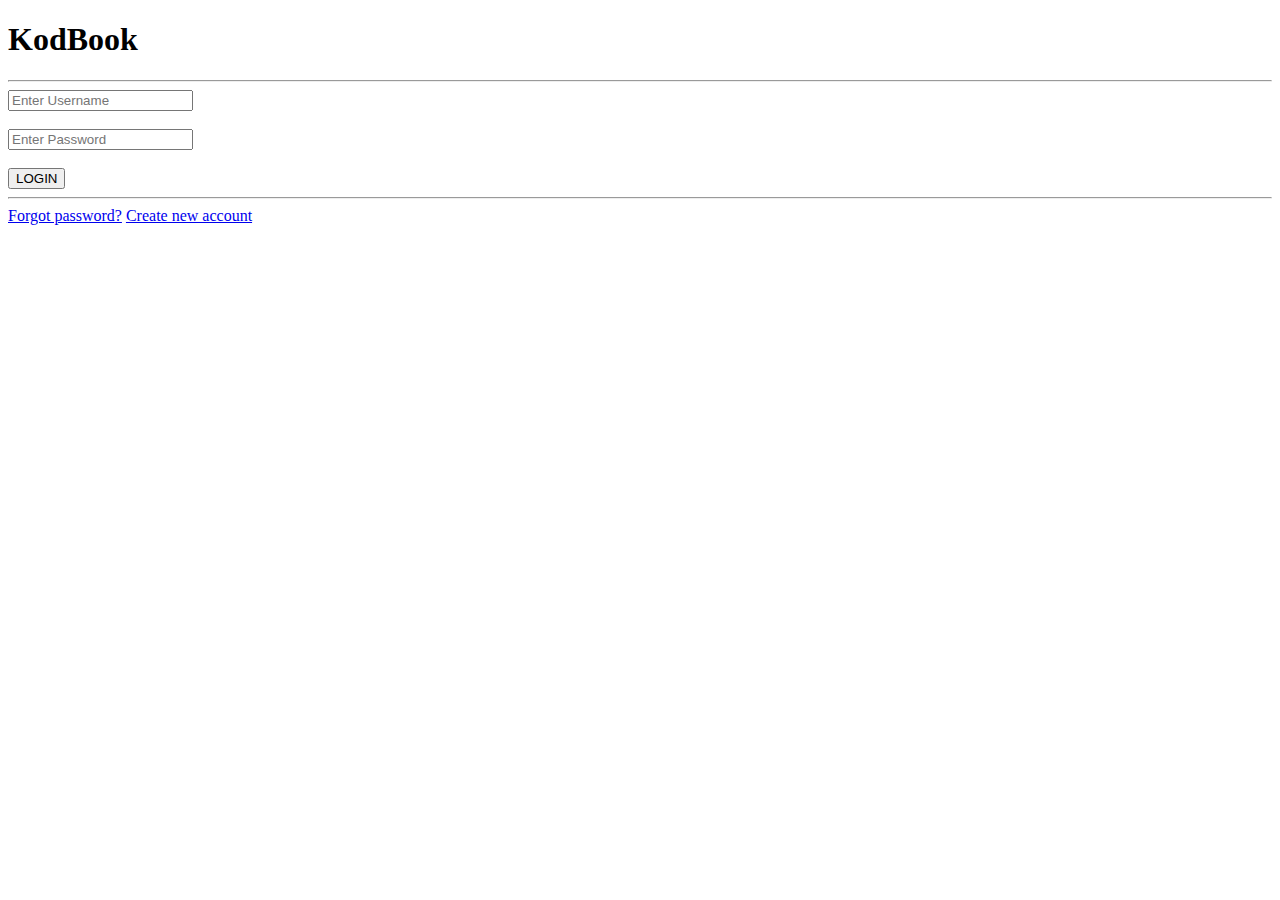
<file: com.kodbook/src/main/resources/templates/index.html>
<!DOCTYPE html>
<html>
	<head>
		<meta charset="UTF-8">
		<title>KodBook</title>
		<link rel="stylesheet" type="text/css" th:href="@{/styles.css}">
	</head>
	<body>
		<h1>KodBook</h1>
		<hr>
		<form action="/login" method="post">
			<input type = "text" name = "username" placeholder="Enter Username">
			<br><br>
			
			<input type = "password" name = "password" placeholder="Enter Password">
			<br><br>
			
			<input type="submit" value = "LOGIN">
			<hr>
			<a href = "/openResetPassword">Forgot password?</a>
			<a href = "/openSignUp">Create new account</a>
		</form>
	</body>
</html>
</file>
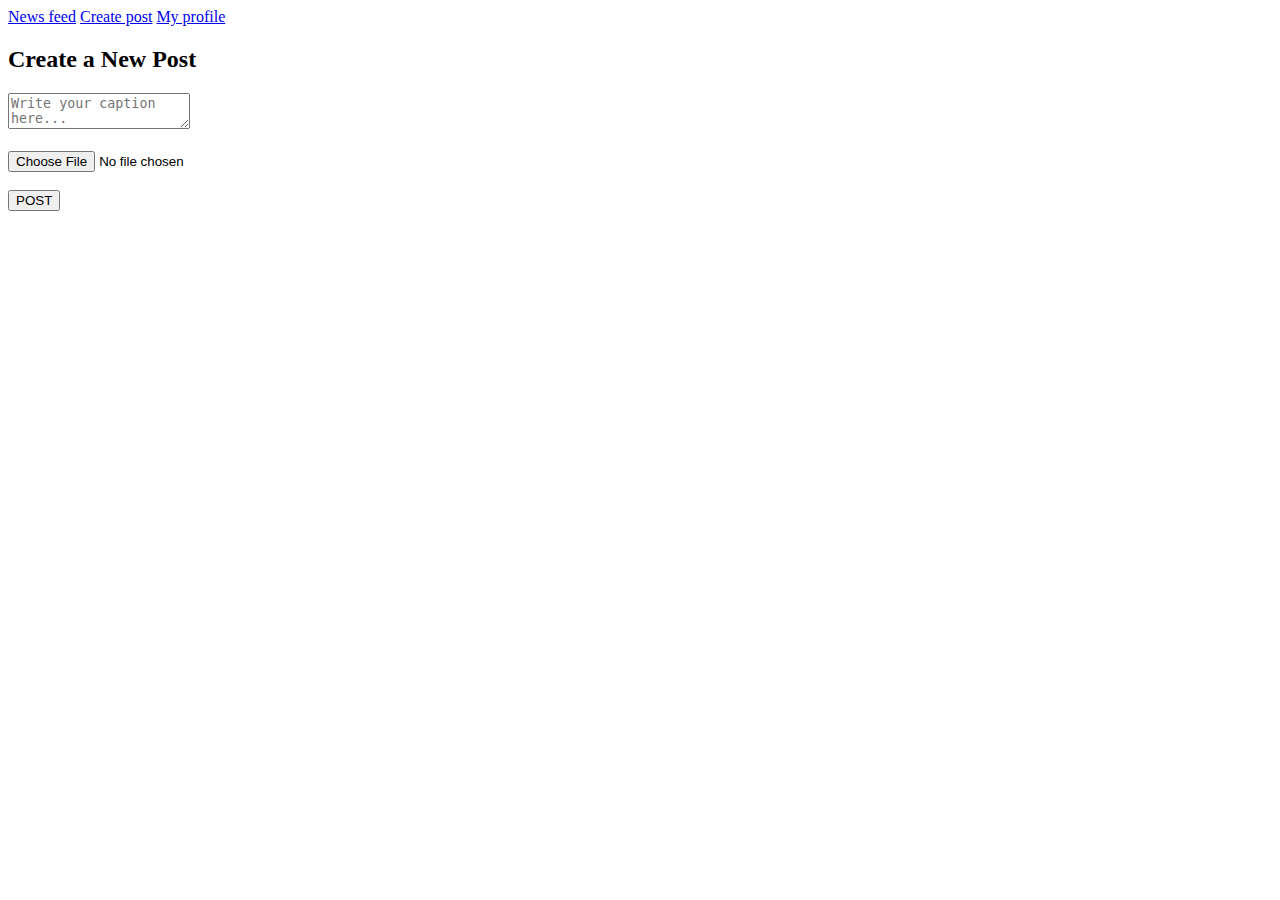
<file: com.kodbook/src/main/resources/templates/createPost.html>
<!DOCTYPE html>
<html xmlns:th="http://www.thymeleaf.org">
<head>
    <meta charset="UTF-8">
    <title>Create New Post</title>
    <link rel="stylesheet" type="text/css" th:href="@{/profile.css}">
</head>
<body>
    <!-- Navigation bar -->
    <nav>
        <a href="/goHome">News feed</a>
        <a href="/openCreatePost">Create post</a>
        <a href="/openMyProfile">My profile</a>
    </nav>

    <div class="post-form-container">
        <h2>Create a New Post</h2>
        <form id="profileForm" action="/createPost" method="post" enctype="multipart/form-data">
            <textarea name="caption" placeholder="Write your caption here..." required></textarea>
            <br><br>
            <input type="file" name="photo" accept="image/*" />
            <br><br>
            <button type="submit">POST</button>
        </form>
    </div>
</body>
</html>
</file>
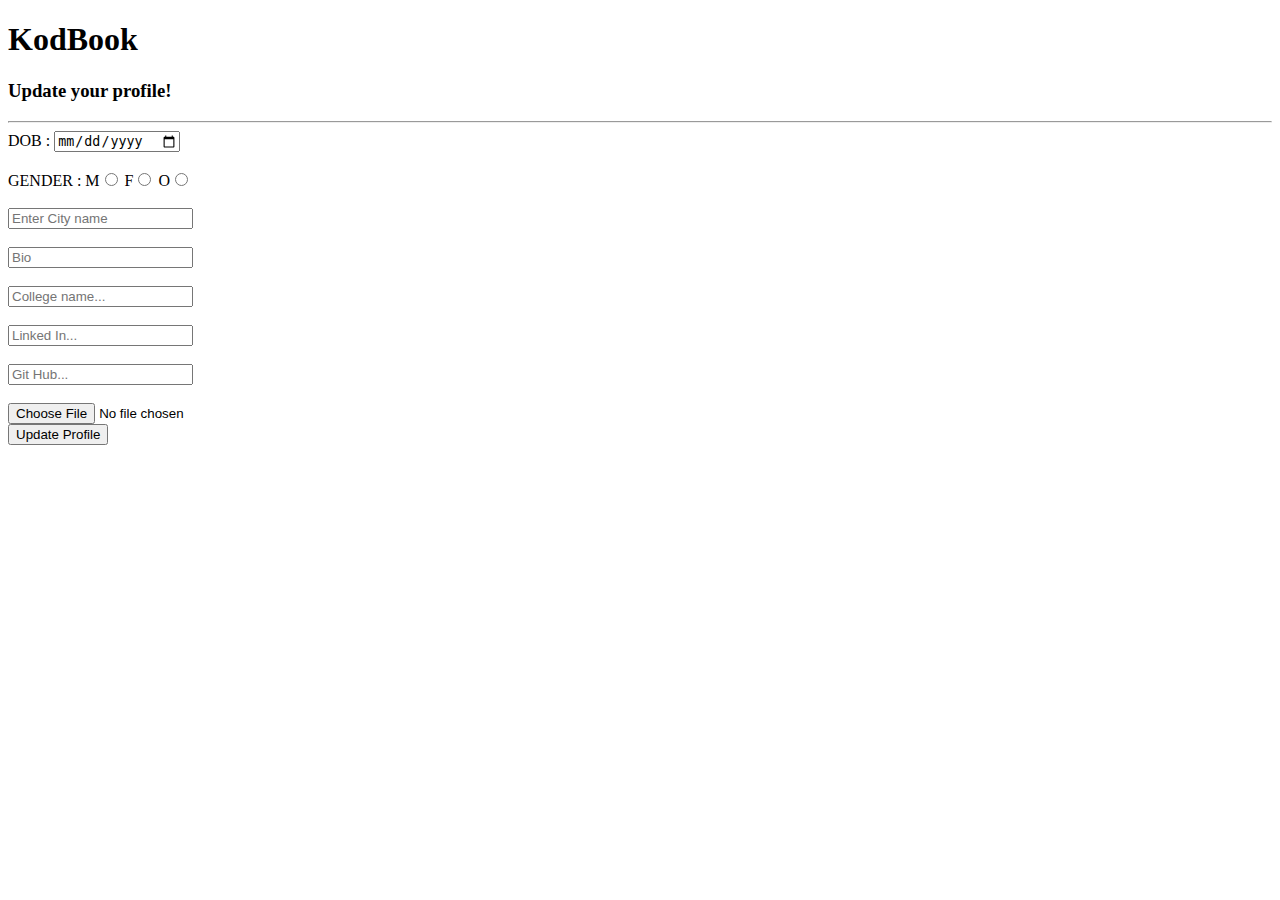
<file: com.kodbook/src/main/resources/templates/editProfile.html>
<!DOCTYPE html>
<html>
	<head>
		<meta charset="UTF-8">
		<title>KodBook Sign up</title>
		<link rel="stylesheet" type="text/css" th:href="@{/styles.css}">
	</head>
	<body>
		<h1>KodBook</h1>
		<h3>Update your profile!</h3>
		<hr>
		<form action="/updateProfile" method="post" enctype="multipart/form-data">		
			<label>DOB : </label>
			<input type = "date" name = "dob">
			<br><br>	
			<label>GENDER : </label>
			<label>M</label><input type = "radio" name = "gender" value = "M">
			<label>F</label><input type = "radio" name = "gender" value = "F">
			<label>O</label><input type = "radio" name = "gender" value = "O">
			<br><br>
			<input type = "text" name = "city" placeholder="Enter City name">
			<br><br>
			<input type = "text" name = "bio" placeholder="Bio">
			<br><br>
			<input type = "text" name = "college" placeholder="College name...">
			<br><br>
			<input type = "text" name = "linkedIn" placeholder="Linked In...">
			<br><br>
			<input type = "text" name = "gitHub" placeholder="Git Hub...">
			<br><br>
			<input type="file" name="profilePic" accept="image/*" />
			<br>
			<input type="submit" value = "Update Profile">
			
			
		</form>
	</body>
</html>
</file>
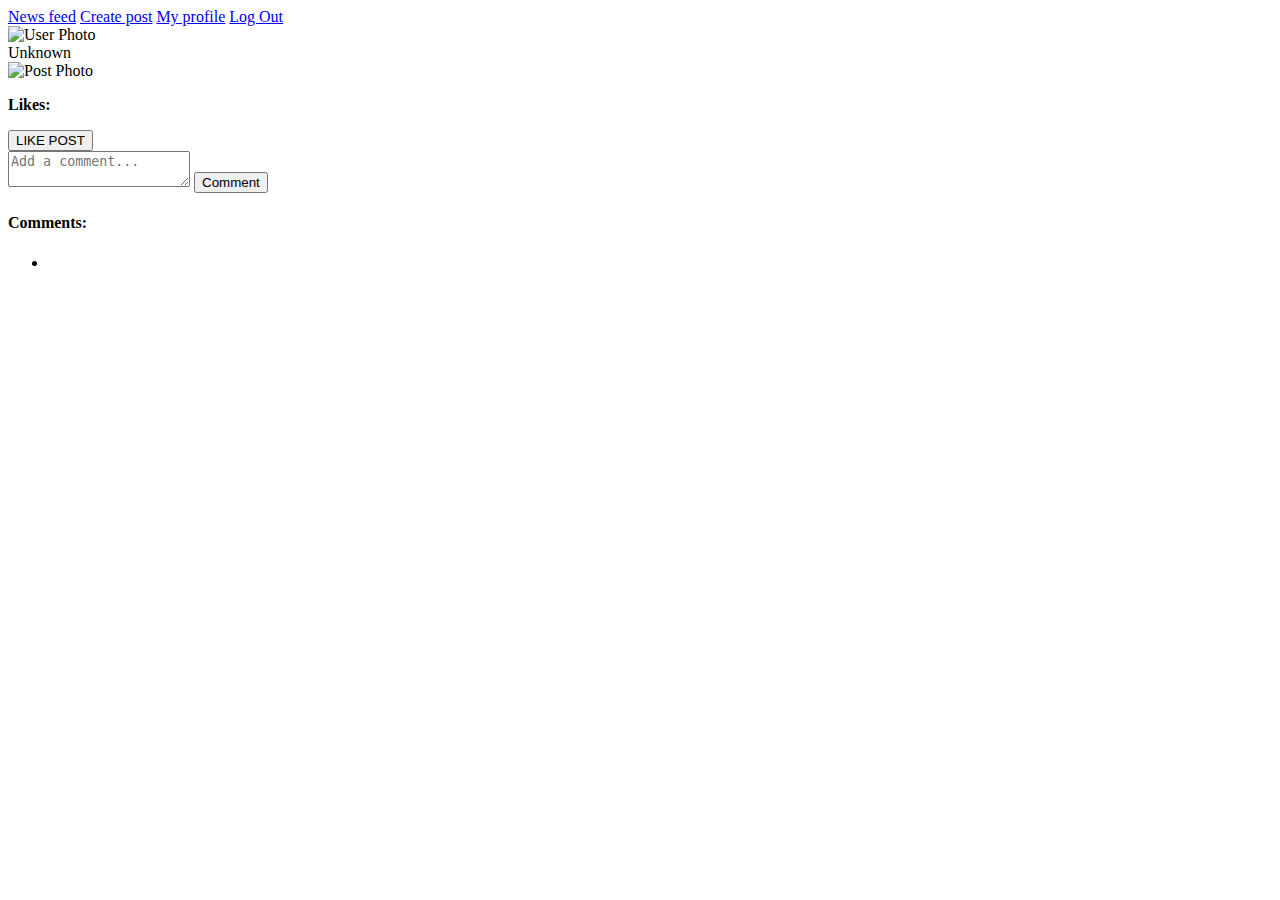
<file: com.kodbook/src/main/resources/templates/home.html>
<!DOCTYPE html>
<html xmlns:th="http://www.thymeleaf.org">
<head>
    <meta charset="UTF-8">
    <title>KodBook Home</title>
    <link rel="stylesheet" type="text/css" th:href="@{/profile.css}">
</head>
<body>
    <nav>
        <span th:text="${session.username}"></span>
        <a href="/goHome">News feed</a>
        <a href="openNewPost">Create post</a>
        <a href="/openMyProfile">My profile</a>
          <a href="/openIndex">Log Out</a>
    </nav>

    <div class="posts-container">
        <span th:each="post : ${allPosts}">
            <div class="post-card">
                <!-- Profile picture and Username -->
                <div class="post-header">
                    <div class="profile-pic">
                        <img th:if="${post.user.photoBase64}" 
                             th:src="'data:image/jpeg;base64,' + ${post.user.photoBase64}" 
                             alt="User Photo" />
                    </div>
                    <span class="username" th:text="${post.user.username}">Unknown</span>
                </div>

                <!-- Post Image -->
                <div class="post-image">
                    <img th:if="${post.photoBase64}" 
                         th:src="'data:image/jpeg;base64,' + ${post.photoBase64}" 
                         alt="Post Photo" />
                </div>

                <!-- Caption -->
                <p class="caption">
                    <span th:text="${post.caption}"></span>
                </p>

                <!-- Likes -->
                <p class="likes">
                    <strong>Likes:</strong> 
                    <span th:text="${post.likes}"></span>
                </p>

                <!-- Like form -->
                <form action="/likePost" method="post" class="like-form">
                    <input type="hidden" name="id" th:value="${post.id}">
                    <input type="submit" value="LIKE POST">
                </form>

                <!-- Comment form -->
                <form action="/addComment" method="post" class="comment-form">
                    <input type="hidden" name="id" th:value="${post.id}">
                    <textarea name="comment" placeholder="Add a comment..." required></textarea>
                    <input type="submit" value="Comment">
                </form>

                <!-- Displaying Comments -->
                <div class="comments-section">
                    <h4>Comments:</h4>
                    <ul>
                        <li th:each="comment : ${post.comments}">
                            <span th:text="${comment}"></span>
                        </li>
                    </ul>
                </div>
            </div>
        </span>
    </div>
</body>
</html>
</file>
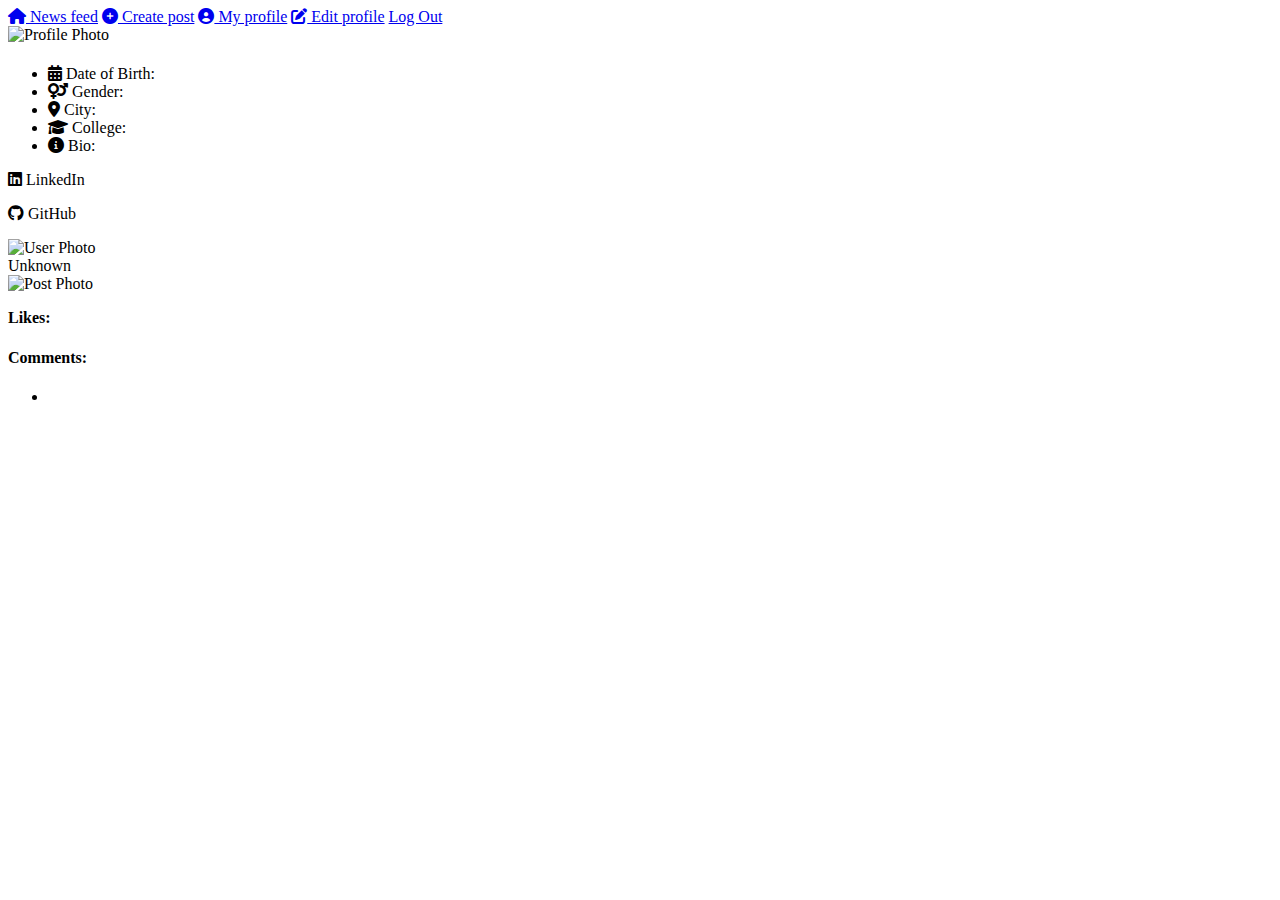
<file: com.kodbook/src/main/resources/templates/myProfile.html>
<!DOCTYPE html>
<html xmlns:th="http://www.thymeleaf.org">
<head>
    <meta charset="UTF-8">
    <title>My Profile</title>
    <link rel="stylesheet" type="text/css" th:href="@{/profile.css}">
    <link rel="stylesheet" href="https://cdnjs.cloudflare.com/ajax/libs/font-awesome/6.0.0-beta3/css/all.min.css">
</head>
<body>
    <!-- Navigation bar -->
    <nav>
        <a href="/goHome"><i class="fas fa-home"></i> News feed</a>
        <a href="/openCreatePost"><i class="fas fa-plus-circle"></i> Create post</a>
        <a href="/openMyProfile"><i class="fas fa-user-circle"></i> My profile</a>
        <a href="/openEditProfile"><i class="fas fa-edit"></i> Edit profile</a>
                  <a href="/openIndex">Log Out</a>
        
    </nav>

    <div class="profile-header">
        <!-- Cover Photo (optional, but to use space effectively) -->
        <div class="cover-photo">
            <!-- If you decide to add a cover photo feature -->
        </div>

        <!-- Profile Picture -->
        
        <div class="profile-picture">
            <img th:if="${user.photoBase64}" 
                 th:src="'data:image/jpeg;base64,' + ${user.photoBase64}" 
                 alt="Profile Photo" />
        </div>

        <!-- Username -->
        <div class="username">
            <h1 th:text="${user.username}"></h1>
        </div>
    </div>

    <div class="profile-content">
        <!-- Profile Info -->
        <div class="profile-info">
            <ul>
                <li><i class="fas fa-calendar-alt"></i> Date of Birth: <span th:text="${user.dob}"></span></li>
                <li><i class="fas fa-venus-mars"></i> Gender: <span th:text="${user.gender}"></span></li>
                <li><i class="fas fa-map-marker-alt"></i> City: <span th:text="${user.city}"></span></li>
                <li><i class="fas fa-graduation-cap"></i> College: <span th:text="${user.college}"></span></li>
                <li><i class="fas fa-info-circle"></i> Bio: <span th:text="${user.bio}"></span></li>
            </ul>

            <!-- Social Links -->
            <div class="social-links">
                <p><i class="fab fa-linkedin"></i> <a th:href="${user.linkedIn}" target="_blank">LinkedIn</a></p>
                <p><i class="fab fa-github"></i> <a th:href="${user.gitHub}" target="_blank">GitHub</a></p>
            </div>
        </div>
    </div>
        <div class="posts-container">
        <span th:each="post : ${myPosts}">
            <div class="post-card">
                <!-- Profile picture and Username -->
                <div class="post-header">
                    <div class="profile-pic">
                        <img th:if="${post.user.photoBase64}" 
                             th:src="'data:image/jpeg;base64,' + ${post.user.photoBase64}" 
                             alt="User Photo" />
                    </div>
                    <span class="username" th:text="${post.user.username}">Unknown</span>
                </div>

                <!-- Post Image -->
                <div class="post-image">
                    <img th:if="${post.photoBase64}" 
                         th:src="'data:image/jpeg;base64,' + ${post.photoBase64}" 
                         alt="Post Photo" />
                </div>

                <!-- Caption -->
                <p class="caption">
                    <span th:text="${post.caption}"></span>
                </p>

                <!-- Likes -->
                <p class="likes">
                    <strong>Likes:</strong> 
                    <span th:text="${post.likes}"></span>
                </p>

                <!-- Like form 
                <form action="/likePost" method="post" class="like-form">
                    <input type="hidden" name="id" th:value="${post.id}">
                    <input type="submit" value="LIKE POST">
                </form>

                <!-- Comment form 
                <form action="/addComment" method="post" class="comment-form">
                    <input type="hidden" name="id" th:value="${post.id}">
                    <textarea name="comment" placeholder="Add a comment..." required></textarea>
                    <input type="submit" value="Comment">
                </form>

                <!-- Displaying Comments -->
                <div class="comments-section">
                    <h4>Comments:</h4>
                    <ul>
                        <li th:each="comment : ${post.comments}">
                            <span th:text="${comment}"></span>
                        </li>
                    </ul>
                </div>
            </div>
        </span>
    </div>
</body>
</html>
</file>
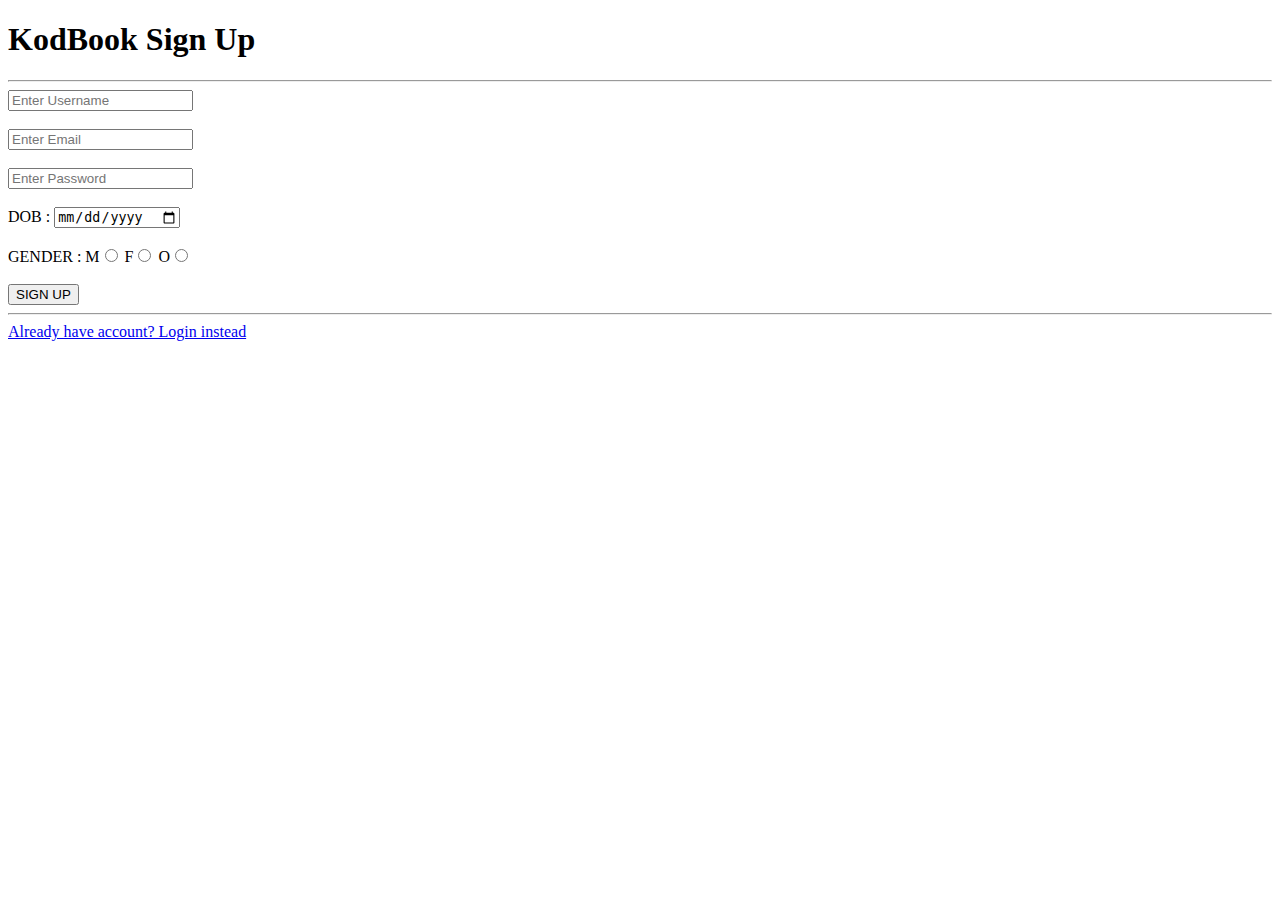
<file: com.kodbook/src/main/resources/templates/signUp.html>
<!DOCTYPE html>
<html>
	<head>
		<meta charset="UTF-8">
		<title>KodBook Sign up</title>
		<link rel="stylesheet" type="text/css" th:href="@{/styles.css}">
	</head>
	<body>
		<h1>KodBook Sign Up</h1>
		<hr>
		<form action="/signUp" method="post">
			<input type = "text" name = "username" placeholder="Enter Username">
			<br><br>
			<input type = "email" name = "email" placeholder="Enter Email">
			<br><br>
			<input type = "password" name = "password" placeholder="Enter Password">
			<br><br>
			<label>DOB : </label>
			<input type = "date" name = "dob">
			<br><br>	
			<label>GENDER : </label>
			<label>M</label><input type = "radio" name = "gender" value = "M">
			<label>F</label><input type = "radio" name = "gender" value = "F">
			<label>O</label><input type = "radio" name = "gender" value = "O">
			<br><br>
			<input type="submit" value = "SIGN UP">
			<hr>
			<a href = "/">Already have account? Login instead</a>
		</form>
	</body>
</html>
</file>
